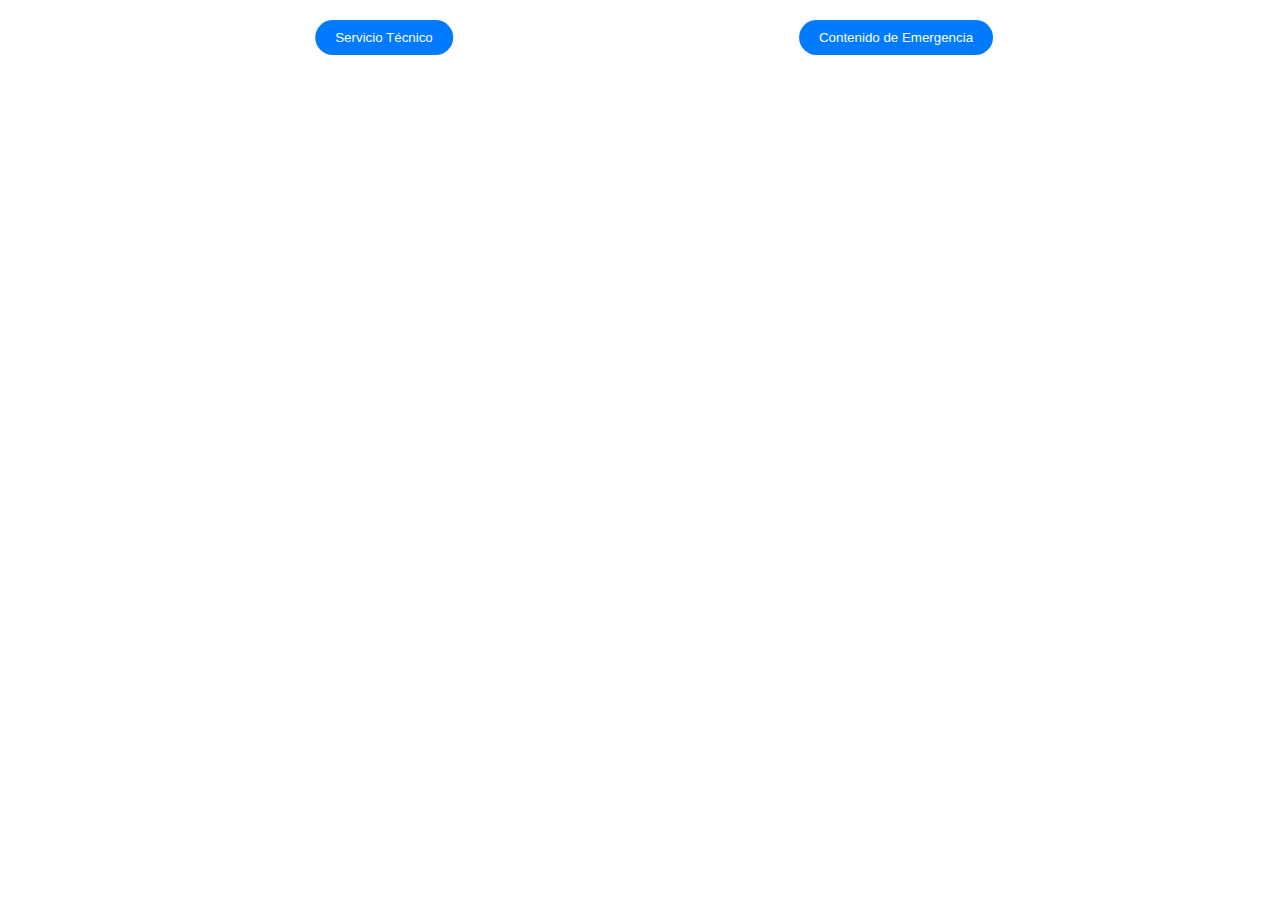
<file: index.html>
<!DOCTYPE html>
<html lang="es">

<head>
    <meta charset="utf-8">
    <meta name="viewport" content="width=device-width, initial-scale=1, shrink-to-fit=no">
    <title>PlayView Status</title>
    <style>
        body, html {
            margin: 0;
            padding: 0;
            width: 100%;
            height: 100%;
            overflow: hidden;
            position: relative; /* Añadir posición relativa al cuerpo para posicionar los botones */
        }
        iframe {
            width: 100vw;
            height: 100vh;
            position: absolute;
            top: 0;
            left: 0;
            border: none;
            z-index: 1; /* Colocar el iframe por encima de otros elementos */
        }
        .boton {
            position: absolute;
            top: 20px; /* Ajustar posición vertical */
            z-index: 2; /* Colocar los botones por encima del iframe */
            padding: 10px 20px;
            background-color: #007BFF;
            color: white;
            border: none;
            border-radius: 20px;
            cursor: pointer;
        }
        .boton:nth-of-type(1) {
            left: 30%; /* Ajustar posición izquierda del primer botón */
            transform: translateX(-50%); /* Centrar el botón horizontalmente */
        }
        .boton:nth-of-type(2) {
            right: 30%; /* Ajustar posición derecha del segundo botón */
            transform: translateX(50%); /* Centrar el botón horizontalmente */
        }
    </style>
    
    <!-- Añadir el icono de la página -->
    <link rel="icon" href="icono.png" type="image/png">
</head>

<body>
    <!-- Botones para redireccionar a otras páginas -->
    <button class="boton" onclick="window.location.href='servicio_tecnico.html'">Servicio Técnico</button>
    <button class="boton" onclick="window.location.href='contenido-emergencia.html'">Contenido de Emergencia</button>

    <!-- Aquí se inserta el iframe como página principal -->
    <iframe title="PLAYVIEW PAGINA PRINCIPAL" id="geniallyFrame"
        allow="autoplay; fullscreen" allowfullscreen sandbox="allow-scripts allow-same-origin">
    </iframe>

    <script>
        // Función para detectar el tipo de dispositivo y cargar el Genially adecuado
        function cargarGenially() {
            var esTelefonoMovil = window.matchMedia("(max-width: 768px)").matches; // Considera ancho <= 768px como teléfono móvil

            var geniallyUrl;
            if (esTelefonoMovil) {
                geniallyUrl = "https://view.genial.ly/662fa7ff6530f000151fee01"; // URL para teléfono móvil
            } else {
                geniallyUrl = "https://view.genial.ly/662f919c0eeae20014e289c6"; // URL para otros dispositivos (ordenadores)
            }

            var iframe = document.getElementById("geniallyFrame");
            iframe.src = geniallyUrl; // Cargar la URL seleccionada en el iframe
        }

        // Ejecutar la función al cargar la página
        cargarGenially();
    </script>
</body>

</html>
</file>
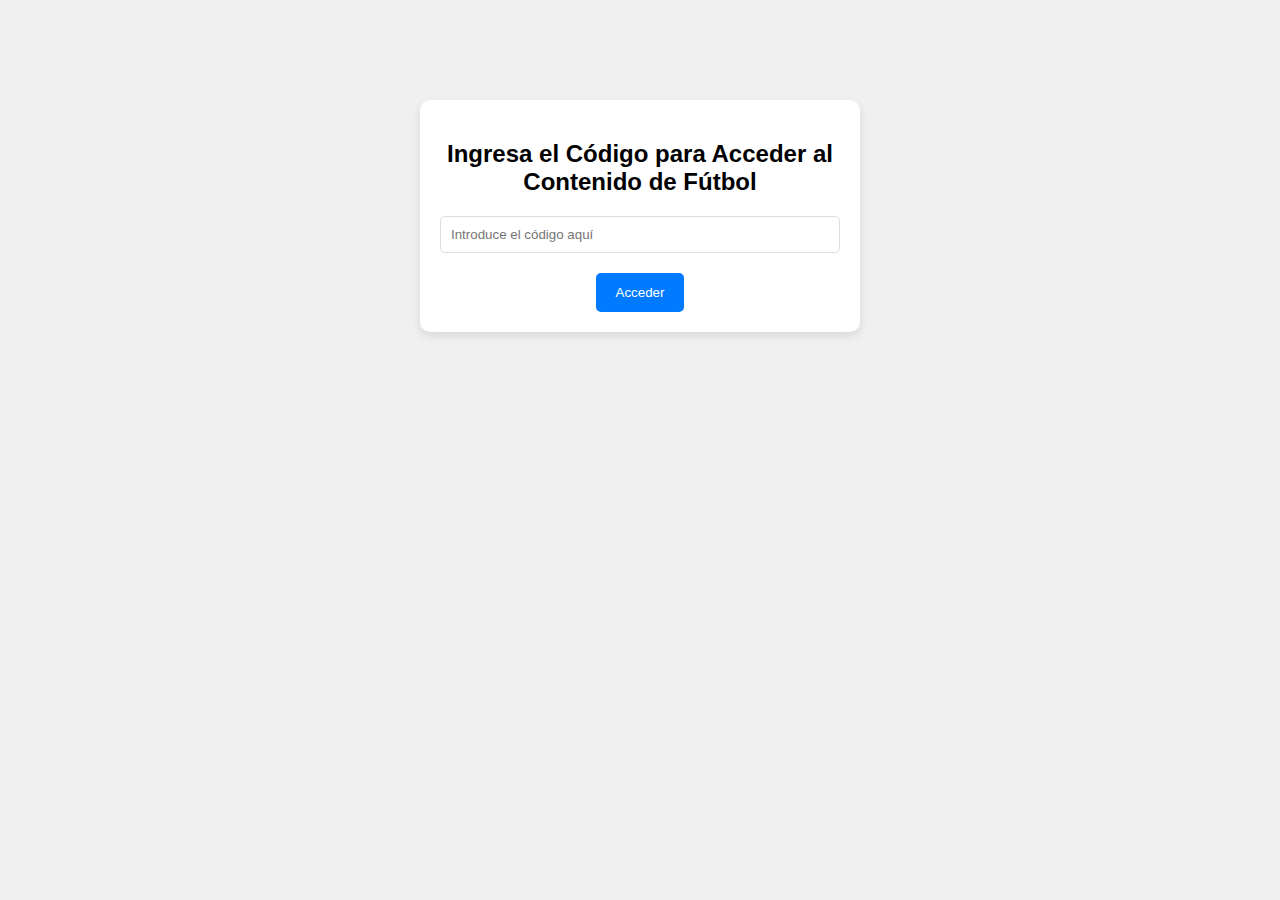
<file: contenido-emergencia.html>
<!DOCTYPE html>
<html lang="es">

<head>
    <meta charset="utf-8">
    <meta name="viewport" content="width=device-width, initial-scale=1, shrink-to-fit=no">
    <title>Acceso a Contenido de Fútbol</title>
    
    <!-- Estilos -->
    <style>
        body {
            margin: 0;
            padding: 0;
            font-family: 'Jersey 25', sans-serif; /* Fuente Jersey 25 */
            background-color: #f0f0f0;
            text-align: center;
            padding-top: 100px;
        }
        .container {
            max-width: 400px;
            margin: 0 auto;
            padding: 20px;
            background-color: #fff;
            border-radius: 10px;
            box-shadow: 0 4px 8px rgba(0, 0, 0, 0.1);
        }
        input {
            width: 100%;
            padding: 10px;
            margin-bottom: 20px;
            border: 1px solid #ddd;
            border-radius: 5px;
            box-sizing: border-box;
        }
        button {
            padding: 12px 20px;
            background-color: #007BFF;
            color: white;
            border: none;
            border-radius: 5px;
            cursor: pointer;
        }
    </style>
</head>

<body>
    <div class="container">
        <h2>Ingresa el Código para Acceder al Contenido de Fútbol</h2>
        <form id="codeForm">
            <input type="text" id="codeInput" placeholder="Introduce el código aquí" required>
            <button type="submit">Acceder</button>
        </form>
    </div>

    <!-- Script para verificar el código -->
    <script>
        document.getElementById('codeForm').addEventListener('submit', function(event) {
            event.preventDefault(); // Evitar que se envíe el formulario

            var userInput = document.getElementById('codeInput').value;
            var correctCode = 'futbol2024'; // Código correcto para desbloquear

            if (userInput === correctCode) {
                // Redireccionar a la página de contenido de fútbol si el código es correcto
                window.location.href = 'pagina-futbol.html';
            } else {
                alert('Código incorrecto. Inténtalo de nuevo.'); // Mostrar mensaje de código incorrecto
            }
        });
    </script>
</body>

</html>
</file>
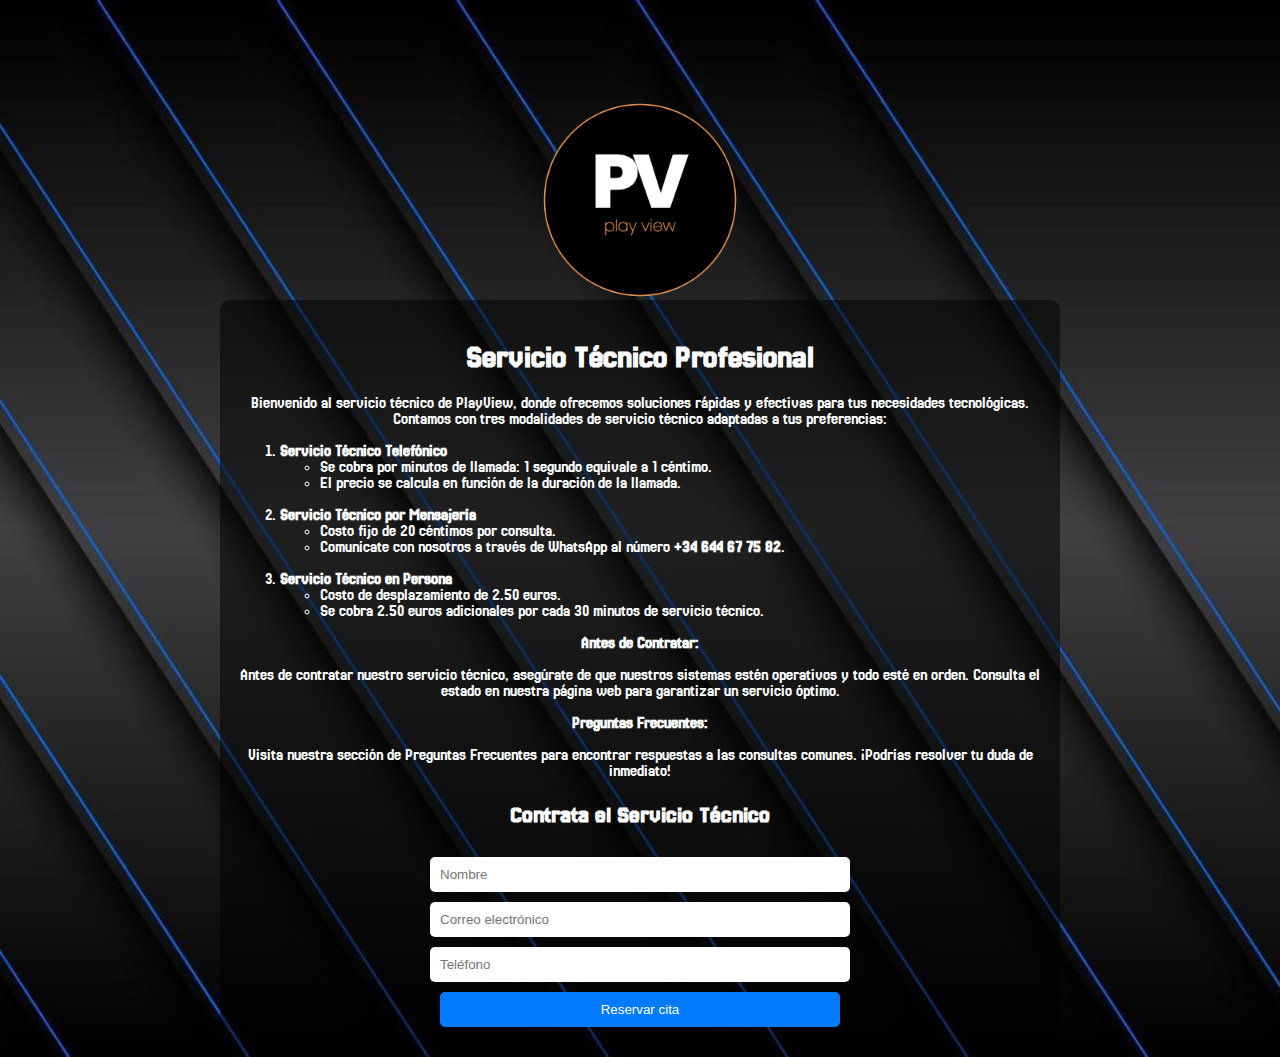
<file: servicio_tecnico.html>
<!DOCTYPE html>
<html lang="es">

<head>
    <meta charset="utf-8">
    <meta name="viewport" content="width=device-width, initial-scale=1, shrink-to-fit=no">
    <title>Servicio Técnico Profesional</title>
    
    <!-- Incluir la fuente Jersey 25 desde Google Fonts -->
    <link href="https://fonts.googleapis.com/css2?family=Jersey+25&display=swap" rel="stylesheet">

    <style>
        body {
            margin: 0;
            padding: 0;
            font-family: 'Jersey 25', sans-serif; /* Aplicar la fuente Jersey 25 */
            background-image: url('fondodepantalla.png');
            background-size: cover;
            color: white;
            text-align: center;
            padding-top: 100px;
        }
        .container {
            max-width: 800px;
            margin: 0 auto;
            padding: 20px;
            background-color: rgba(0, 0, 0, 0.5);
            border-radius: 10px;
        }
        form {
            display: flex;
            flex-direction: column;
            align-items: center;
            margin-top: 30px;
        }
        input, button {
            margin-bottom: 10px;
            padding: 10px;
            width: 100%;
            max-width: 400px;
            border: none;
            border-radius: 5px;
        }
        button {
            background-color: #007BFF;
            color: white;
            cursor: pointer;
        }
        .header {
            font-size: 24px;
            font-weight: bold;
            margin-bottom: 20px;
        }
        .logo {
            display: block;
            margin: 0 auto;
            max-width: 200px;
        }
    </style>
    
    <!-- Configurar ícono de la página -->
    <link rel="icon" type="image/png" href="icono.png">
</head>

<body>
    <!-- Logotipo de PlayView -->
    <img class="logo" src="playviewlogo.png" alt="Logo PlayView">

    <div class="container">
        <h1>Servicio Técnico Profesional</h1>
        <p>Bienvenido al servicio técnico de PlayView, donde ofrecemos soluciones rápidas y efectivas para tus necesidades tecnológicas. Contamos con tres modalidades de servicio técnico adaptadas a tus preferencias:</p>

        <ol style="text-align: left;">
            <li><strong>Servicio Técnico Telefónico</strong>
                <ul>
                    <li>Se cobra por minutos de llamada: 1 segundo equivale a 1 céntimo.</li>
                    <li>El precio se calcula en función de la duración de la llamada.</li>
                </ul>
            </li>
            <br>
            <li><strong>Servicio Técnico por Mensajería</strong>
                <ul>
                    <li>Costo fijo de 20 céntimos por consulta.</li>
                    <li>Comunícate con nosotros a través de WhatsApp al número <strong>+34 644 67 75 82</strong>.</li>
                </ul>
            </li>
            <br>
            <li><strong>Servicio Técnico en Persona</strong>
                <ul>
                    <li>Costo de desplazamiento de 2.50 euros.</li>
                    <li>Se cobra 2.50 euros adicionales por cada 30 minutos de servicio técnico.</li>
                </ul>
            </li>
        </ol>

        <p><strong>Antes de Contratar:</strong></p>
        <p>Antes de contratar nuestro servicio técnico, asegúrate de que nuestros sistemas estén operativos y todo esté en orden. Consulta el estado en nuestra página web para garantizar un servicio óptimo.</p>

        <p><strong>Preguntas Frecuentes:</strong></p>
        <p>Visita nuestra sección de Preguntas Frecuentes para encontrar respuestas a las consultas comunes. ¡Podrías resolver tu duda de inmediato!</p>

        <p class="header">Contrata el Servicio Técnico</p>

        <!-- Formulario de reserva de citas -->
        <form action="https://calendly.com/txangu-p/servicio-tecnico-para-playview" method="GET" target="_blank">
            <input type="text" name="name" placeholder="Nombre" required>
            <input type="email" name="email" placeholder="Correo electrónico" required>
            <input type="tel" name="phone" placeholder="Teléfono" required>
            <button type="submit">Reservar cita</button>
        </form>
    </div>

    <!-- Script para cargar Calendly inline widget -->
    <script type="text/javascript" src="https://assets.calendly.com/assets/external/widget.js" async></script>
</body>

</html>
</file>
